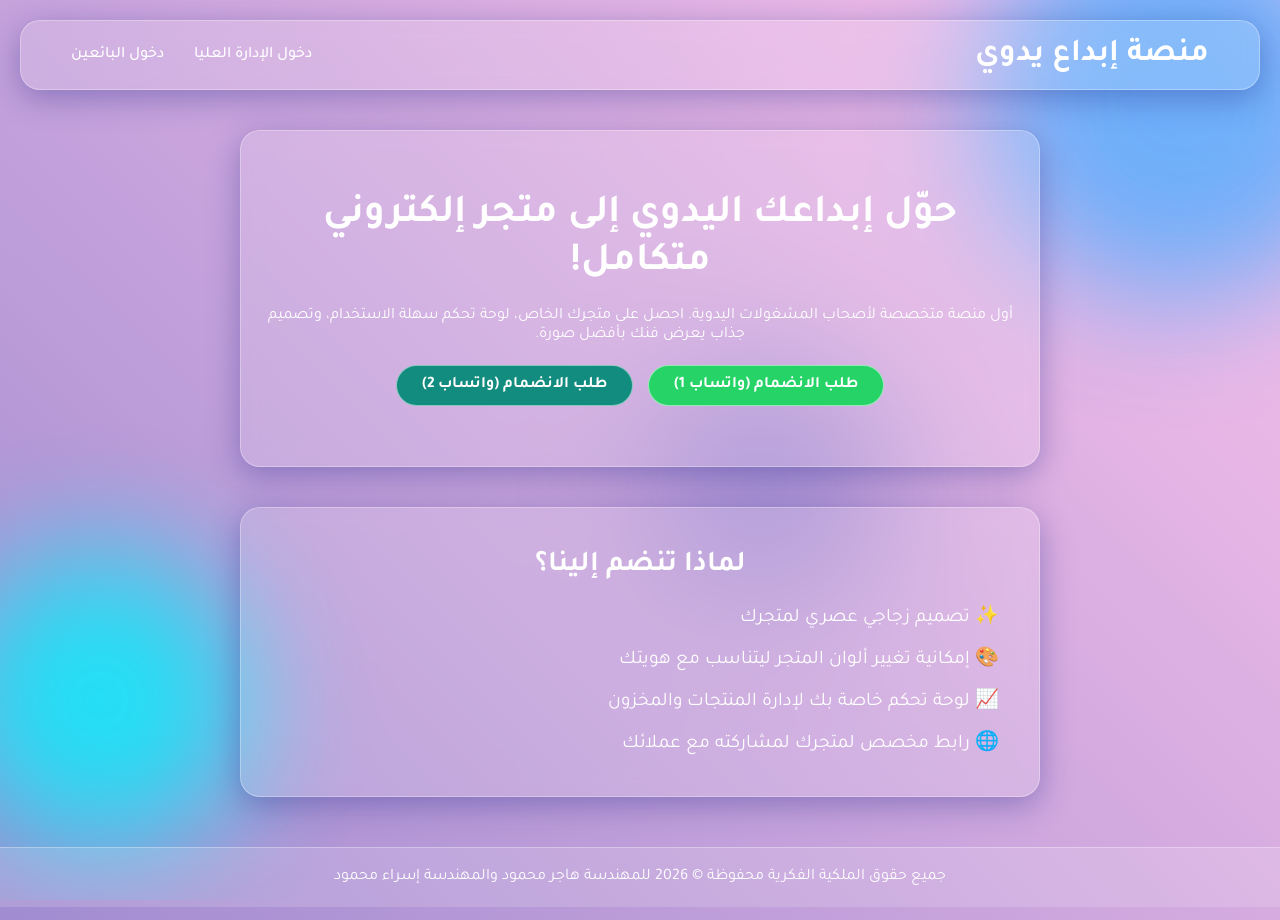
<file: index.html>
<!DOCTYPE html>
<html lang="ar" dir="rtl">
<head>
    <meta charset="UTF-8">
    <meta name="viewport" content="width=device-width, initial-scale=1.0">
    <title>منصة إبداع يدوي | SaaS</title>
    <link rel="stylesheet" href="style.css">
    <link href="https://fonts.googleapis.com/css2?family=Tajawal:wght@400;500;700&display=swap" rel="stylesheet">
</head>
<body class="landing-page">
    <div class="background-shapes">
        <div class="shape shape-1" style="background: #4facfe;"></div>
        <div class="shape shape-2" style="background: #00f2fe;"></div>
        <div class="shape shape-3" style="background: #a18cd1;"></div>
    </div>

    <header class="glass-header">
        <div class="logo">
            <h1>منصة إبداع يدوي</h1>
        </div>
        <nav>
            <ul>
                <li><a href="super-admin.html">دخول الإدارة العليا</a></li>
                <li><a href="store-admin.html">دخول البائعين</a></li>
            </ul>
        </nav>
    </header>

    <main>
        <section class="hero glass-panel">
            <h2>حوّل إبداعك اليدوي إلى متجر إلكتروني متكامل!</h2>
            <p>أول منصة متخصصة لأصحاب المشغولات اليدوية. احصل على متجرك الخاص، لوحة تحكم سهلة الاستخدام، وتصميم جذاب يعرض فنك بأفضل صورة.</p>
            
            <div class="contact-buttons">
                <a href="https://wa.me/201283566042" target="_blank" class="btn-primary" style="background: #25D366; color: white;">طلب الانضمام (واتساب 1)</a>
                <a href="https://wa.me/201140980359" target="_blank" class="btn-primary" style="background: #128C7E; color: white;">طلب الانضمام (واتساب 2)</a>
            </div>
        </section>

        <section class="features-section glass-panel" style="margin: 40px auto; max-width: 800px; padding: 40px;">
            <h3 style="text-align: center; margin-bottom: 20px; font-size: 1.8rem;">لماذا تنضم إلينا؟</h3>
            <ul style="list-style: none; display: flex; flex-direction: column; gap: 15px; font-size: 1.2rem;">
                <li>✨ تصميم زجاجي عصري لمتجرك</li>
                <li>🎨 إمكانية تغيير ألوان المتجر ليتناسب مع هويتك</li>
                <li>📈 لوحة تحكم خاصة بك لإدارة المنتجات والمخزون</li>
                <li>🌐 رابط مخصص لمتجرك لمشاركته مع عملائك</li>
            </ul>
        </section>
    </main>

    <footer class="glass-footer">
        <p>جميع حقوق الملكية الفكرية محفوظة &copy; 2026 للمهندسة هاجر محمود والمهندسة إسراء محمود</p>
    </footer>
</body>
</html>
</file>
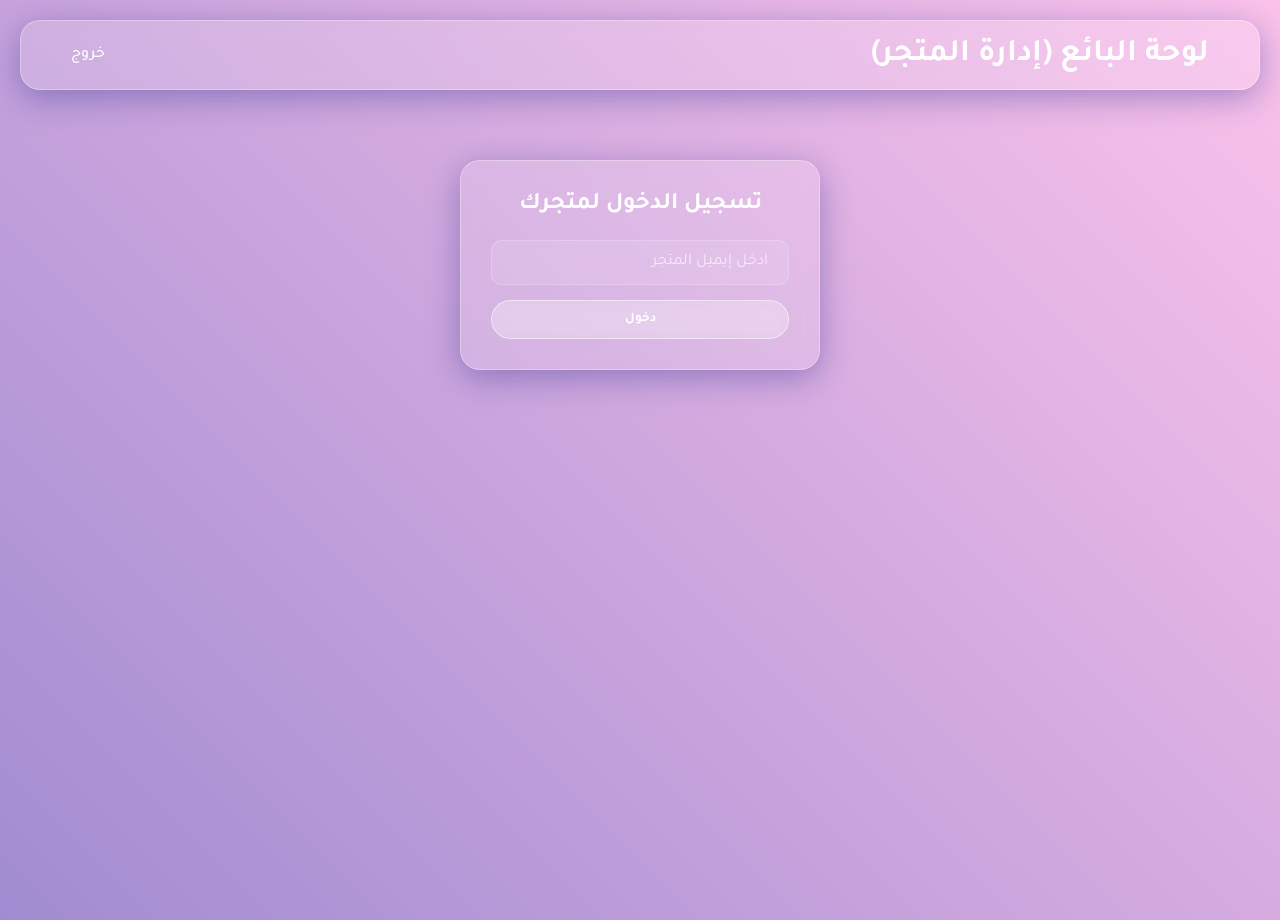
<file: store-admin.html>
<!DOCTYPE html>
<html lang="ar" dir="rtl">
<head>
    <meta charset="UTF-8">
    <meta name="viewport" content="width=device-width, initial-scale=1.0">
    <title>لوحة البائع</title>
    <link rel="stylesheet" href="style.css">
    <link href="https://fonts.googleapis.com/css2?family=Tajawal:wght@400;500;700&display=swap" rel="stylesheet">
</head>
<body class="dashboard-page">
    <header class="glass-header">
        <div class="logo">
            <h1>لوحة البائع (إدارة المتجر)</h1>
        </div>
        <nav>
            <ul>
                <li><a href="index.html">خروج</a></li>
            </ul>
        </nav>
    </header>

    <!-- Login Simulation -->
    <main class="dashboard-container" id="login-container" style="max-width: 400px; margin: 50px auto;">
        <section class="glass-panel" style="padding: 30px; text-align: center;">
            <h2>تسجيل الدخول لمتجرك</h2>
            <form id="login-form" style="display: flex; flex-direction: column; gap: 15px; margin-top: 20px;">
                <input type="email" id="login-email" placeholder="أدخل إيميل المتجر" required class="glass-input">
                <button type="submit" class="btn-primary">دخول</button>
            </form>
        </section>
    </main>

    <!-- Store Dashboard -->
    <main class="dashboard-container" id="store-dashboard" style="display: none;">
        <div style="display: flex; justify-content: space-between; align-items: center; margin-bottom: 20px;">
            <h2 id="store-greeting">أهلاً بك</h2>
            <a href="#" id="view-my-store" target="_blank" class="btn-primary" style="text-decoration: none;">عرض متجري</a>
        </div>

        <section class="glass-panel" style="padding: 20px; margin-bottom: 30px;">
            <h3>إضافة منتج جديد</h3>
            <form id="add-product-form" style="display: grid; gap: 15px; margin-top: 15px;">
                <input type="text" id="prod-name" placeholder="اسم المنتج" required class="glass-input">
                <input type="number" id="prod-price" placeholder="السعر (ج.م)" required class="glass-input">
                <input type="url" id="prod-image" placeholder="رابط صورة المنتج" required class="glass-input">
                <button type="submit" class="btn-primary">رفع المنتج</button>
            </form>
        </section>

        <section class="glass-panel" style="padding: 20px;">
            <h3>منتجاتي</h3>
            <div style="overflow-x: auto; margin-top: 20px;">
                <table class="glass-table">
                    <thead>
                        <tr>
                            <th>صورة</th>
                            <th>الاسم</th>
                            <th>السعر</th>
                            <th>الإجراءات</th>
                        </tr>
                    </thead>
                    <tbody id="products-table-body">
                        <!-- Products will be loaded here -->
                    </tbody>
                </table>
            </div>
        </section>
    </main>

    <script src="app.js"></script>
    <script>
        document.addEventListener('DOMContentLoaded', () => {
            let currentStore = null;

            const loginContainer = document.getElementById('login-container');
            const storeDashboard = document.getElementById('store-dashboard');
            
            // Login Logic
            document.getElementById('login-form').addEventListener('submit', (e) => {
                e.preventDefault();
                const email = document.getElementById('login-email').value;
                const stores = Database.getStores();
                const store = stores.find(s => s.email === email);
                
                if (store) {
                    currentStore = store;
                    loginContainer.style.display = 'none';
                    storeDashboard.style.display = 'block';
                    
                    document.getElementById('store-greeting').innerText = `أهلاً بك في ${store.name}`;
                    document.getElementById('view-my-store').href = `store.html?id=${store.id}`;
                    
                    // Set CSS variables for store owner theme preview
                    document.documentElement.style.setProperty('--primary-color', store.themeColor);
                    
                    renderProducts();
                } else {
                    alert('لا يوجد متجر مسجل بهذا الإيميل!');
                }
            });

            // Product Logic
            const form = document.getElementById('add-product-form');
            const tbody = document.getElementById('products-table-body');

            function renderProducts() {
                if(!currentStore) return;
                
                const products = Database.getProducts(currentStore.id);
                tbody.innerHTML = '';
                
                products.forEach(product => {
                    const tr = document.createElement('tr');
                    tr.innerHTML = `
                        <td><img src="${product.image}" width="50" height="50" style="border-radius: 5px; object-fit: cover;"></td>
                        <td>${product.name}</td>
                        <td>${product.price} ج.م</td>
                        <td>
                            <button class="btn-danger" onclick="deleteProduct('${product.id}')">حذف</button>
                        </td>
                    `;
                    tbody.appendChild(tr);
                });
            }

            form.addEventListener('submit', (e) => {
                e.preventDefault();
                const newProduct = {
                    storeId: currentStore.id,
                    name: document.getElementById('prod-name').value,
                    price: document.getElementById('prod-price').value,
                    image: document.getElementById('prod-image').value
                };
                
                Database.addProduct(newProduct);
                form.reset();
                renderProducts();
            });

            window.deleteProduct = (id) => {
                if(confirm('هل أنت متأكد من حذف هذا المنتج؟')) {
                    Database.deleteProduct(id);
                    renderProducts();
                }
            };
        });
    </script>
</body>
</html>
</file>
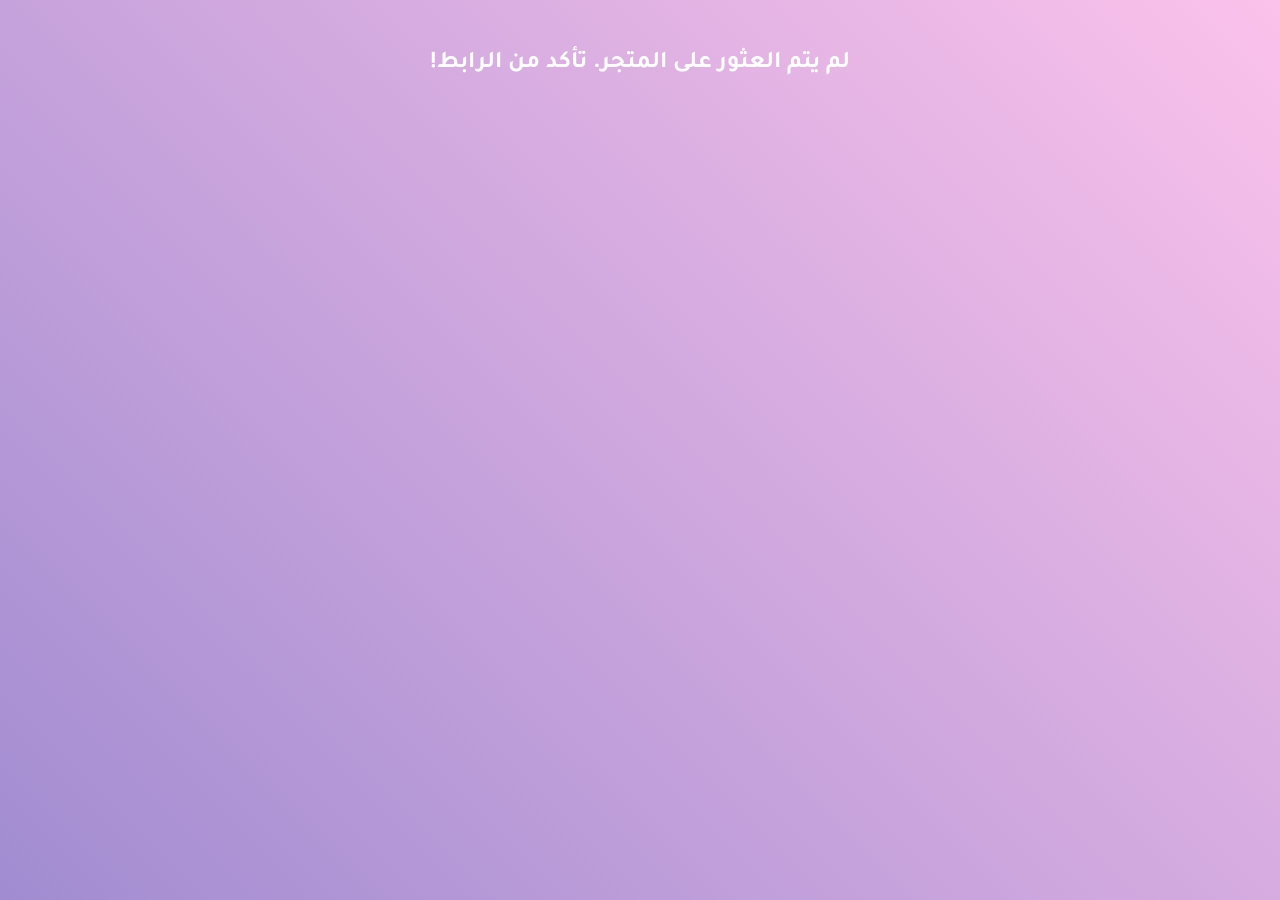
<file: store.html>
<!DOCTYPE html>
<html lang="ar" dir="rtl">
<head>
    <meta charset="UTF-8">
    <meta name="viewport" content="width=device-width, initial-scale=1.0">
    <title>متجر المشغولات اليدوية</title>
    <link rel="stylesheet" href="style.css">
    <link href="https://fonts.googleapis.com/css2?family=Tajawal:wght@400;500;700&display=swap" rel="stylesheet">
</head>
<body class="store-page">
    <div class="background-shapes">
        <div class="shape shape-1" id="theme-shape-1"></div>
        <div class="shape shape-2"></div>
        <div class="shape shape-3" id="theme-shape-3"></div>
    </div>

    <header class="glass-header">
        <div class="logo" style="display: flex; align-items: center; gap: 15px;">
            <img id="store-logo-img" src="" style="display: none; width: 40px; height: 40px; border-radius: 50%; object-fit: cover;">
            <h1 id="store-name-display">جاري التحميل...</h1>
        </div>
        <nav>
            <ul>
                <li><a href="index.html">منصة إبداع يدوي</a></li>
                <li><a href="#products">المنتجات</a></li>
            </ul>
        </nav>
        <div class="cart-icon">
            🛒 <span id="cart-count" class="badge" style="background: var(--primary-color);">0</span>
        </div>
    </header>

    <main>
        <section class="hero glass-panel">
            <h2>أهلاً بك في عالم الفن اليدوي</h2>
            <p>اكتشف تشكيلتنا الفريدة من المشغولات اليدوية المصنوعة بحب واهتمام بأدق التفاصيل.</p>
        </section>

        <section id="products" class="products-section">
            <h2 class="section-title glass-title">المنتجات المتاحة</h2>
            
            <div id="loading-indicator" class="loading-glass">
                جاري تحميل المنتجات...
            </div>

            <div class="products-grid" id="products-container">
                <!-- Products load dynamically -->
            </div>
        </section>
    </main>

    <footer class="glass-footer">
        <p>مُستضاف بفخر على <a href="index.html" style="color: var(--primary-color); font-weight: bold;">منصة إبداع يدوي</a></p>
    </footer>

    <script src="app.js"></script>
    <script>
        document.addEventListener('DOMContentLoaded', () => {
            // Get store id from URL
            const urlParams = new URLSearchParams(window.location.search);
            const storeId = urlParams.get('id');
            let cartCount = 0;
            
            if (!storeId) {
                document.body.innerHTML = '<div style="text-align:center; padding: 50px;"><h2>لم يتم العثور على المتجر. تأكد من الرابط!</h2></div>';
                return;
            }

            const stores = Database.getStores();
            const store = stores.find(s => s.id === storeId);

            if (!store) {
                document.body.innerHTML = '<div style="text-align:center; padding: 50px;"><h2>هذا المتجر غير موجود أو تم حذفه.</h2></div>';
                return;
            }

            // Apply Store Data
            document.title = store.name;
            document.getElementById('store-name-display').innerText = store.name;
            if (store.logo) {
                const logoImg = document.getElementById('store-logo-img');
                logoImg.src = store.logo;
                logoImg.style.display = 'block';
            }

            // Apply Theme Color
            document.documentElement.style.setProperty('--primary-color', store.themeColor);
            document.getElementById('theme-shape-1').style.background = store.themeColor;
            document.getElementById('theme-shape-3').style.background = store.themeColor;

            // Load Products
            const productsContainer = document.getElementById('products-container');
            const loadingIndicator = document.getElementById('loading-indicator');
            const products = Database.getProducts(store.id);

            loadingIndicator.style.display = 'none';

            if (products.length === 0) {
                productsContainer.innerHTML = '<p style="text-align: center; width: 100%; grid-column: 1 / -1;">لا توجد منتجات متاحة حالياً.</p>';
            } else {
                products.forEach(product => {
                    const productCard = document.createElement('div');
                    productCard.className = 'product-card';
                    
                    productCard.innerHTML = `
                        <img src="${product.image}" alt="${product.name}" class="product-image">
                        <h3 class="product-name">${product.name}</h3>
                        <p class="product-price" style="color: var(--primary-color); font-weight: 700;">${product.price} ج.م</p>
                        <button class="btn-add" onclick="addToCart()" style="background: var(--primary-color); border:none; opacity: 0.8;">أضف للسلة</button>
                    `;
                    productsContainer.appendChild(productCard);
                });
            }

            window.addToCart = () => {
                cartCount++;
                document.getElementById('cart-count').innerText = cartCount;
                const cartIcon = document.querySelector('.cart-icon');
                cartIcon.style.transform = 'scale(1.2)';
                setTimeout(() => cartIcon.style.transform = 'scale(1)', 200);
            };
        });
    </script>
</body>
</html>
</file>
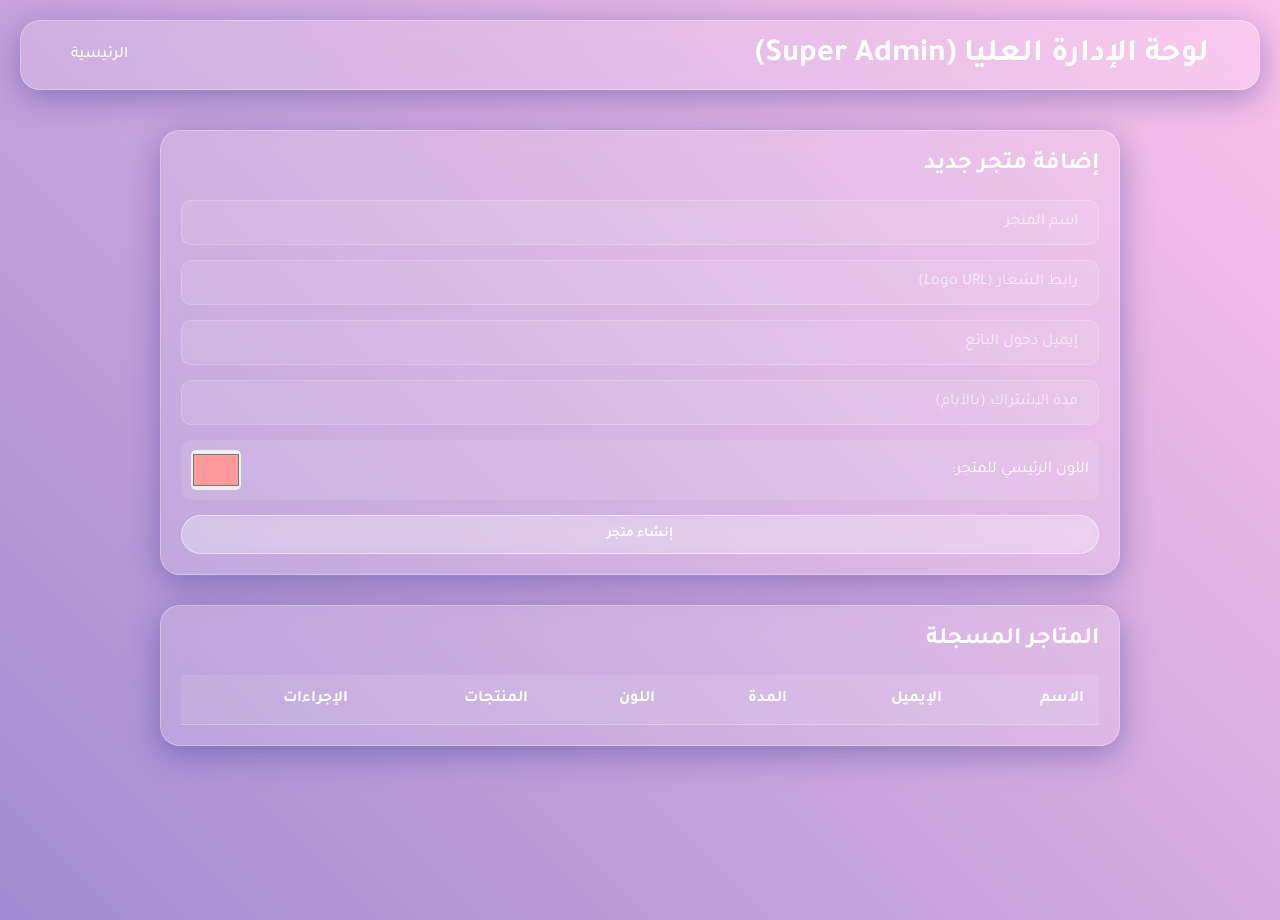
<file: super-admin.html>
<!DOCTYPE html>
<html lang="ar" dir="rtl">
<head>
    <meta charset="UTF-8">
    <meta name="viewport" content="width=device-width, initial-scale=1.0">
    <title>لوحة الإدارة العليا</title>
    <link rel="stylesheet" href="style.css">
    <link href="https://fonts.googleapis.com/css2?family=Tajawal:wght@400;500;700&display=swap" rel="stylesheet">
</head>
<body class="dashboard-page">
    <header class="glass-header">
        <div class="logo">
            <h1>لوحة الإدارة العليا (Super Admin)</h1>
        </div>
        <nav>
            <ul>
                <li><a href="index.html">الرئيسية</a></li>
            </ul>
        </nav>
    </header>

    <main class="dashboard-container">
        <section class="glass-panel form-section" style="padding: 20px; margin-bottom: 30px;">
            <h2>إضافة متجر جديد</h2>
            <form id="add-store-form" style="display: grid; gap: 15px; margin-top: 20px;">
                <input type="text" id="store-name" placeholder="اسم المتجر" required class="glass-input">
                <input type="url" id="store-logo" placeholder="رابط الشعار (Logo URL)" class="glass-input">
                <input type="email" id="store-email" placeholder="إيميل دخول البائع" required class="glass-input">
                <input type="number" id="store-duration" placeholder="مدة الاشتراك (بالأيام)" required class="glass-input">
                
                <!-- التحكم في لون المتجر -->
                <div style="display: flex; gap: 10px; align-items: center; justify-content: space-between; background: rgba(255,255,255,0.1); padding: 10px; border-radius: 10px;">
                    <label>اللون الرئيسي للمتجر:</label>
                    <input type="color" id="store-theme-color" value="#ff9a9e" style="cursor: pointer; border: none; height: 40px; border-radius: 5px;">
                </div>

                <button type="submit" class="btn-primary">إنشاء متجر</button>
            </form>
        </section>

        <section class="glass-panel list-section" style="padding: 20px;">
            <h2>المتاجر المسجلة</h2>
            <div style="overflow-x: auto; margin-top: 20px;">
                <table class="glass-table">
                    <thead>
                        <tr>
                            <th>الاسم</th>
                            <th>الإيميل</th>
                            <th>المدة</th>
                            <th>اللون</th>
                            <th>المنتجات</th>
                            <th>الإجراءات</th>
                        </tr>
                    </thead>
                    <tbody id="stores-table-body">
                        <!-- Stores will be loaded here -->
                    </tbody>
                </table>
            </div>
        </section>
    </main>

    <script src="app.js"></script>
    <script>
        document.addEventListener('DOMContentLoaded', () => {
            const form = document.getElementById('add-store-form');
            const tbody = document.getElementById('stores-table-body');

            function renderStores() {
                const stores = Database.getStores();
                tbody.innerHTML = '';
                
                stores.forEach(store => {
                    const storeProducts = Database.getProducts(store.id);
                    
                    const tr = document.createElement('tr');
                    tr.innerHTML = `
                        <td>
                            <div style="display: flex; align-items: center; gap: 10px;">
                                ${store.logo ? `<img src="${store.logo}" width="30" height="30" style="border-radius: 5px;">` : ''}
                                <a href="store.html?id=${store.id}" target="_blank" style="color: white; text-decoration: underline;">${store.name}</a>
                            </div>
                        </td>
                        <td>${store.email}</td>
                        <td>${store.duration} يوم</td>
                        <td><div style="width: 25px; height: 25px; background: ${store.themeColor}; border-radius: 50%;"></div></td>
                        <td>${storeProducts.length}</td>
                        <td>
                            <button class="btn-danger" onclick="deleteStore('${store.id}')">حذف</button>
                        </td>
                    `;
                    tbody.appendChild(tr);
                });
            }

            form.addEventListener('submit', (e) => {
                e.preventDefault();
                const newStore = {
                    name: document.getElementById('store-name').value,
                    logo: document.getElementById('store-logo').value,
                    email: document.getElementById('store-email').value,
                    duration: document.getElementById('store-duration').value,
                    themeColor: document.getElementById('store-theme-color').value,
                };
                
                Database.addStore(newStore);
                form.reset();
                renderStores();
                alert('تم إضافة المتجر بنجاح!');
            });

            window.deleteStore = (id) => {
                if(confirm('هل أنت متأكد من حذف هذا المتجر وكل منتجاته؟')) {
                    Database.deleteStore(id);
                    renderStores();
                }
            };

            renderStores();
        });
    </script>
</body>
</html>
</file>
<file: style.css>
:root {
    --glass-bg: rgba(255, 255, 255, 0.15);
    --glass-border: rgba(255, 255, 255, 0.3);
    --glass-shadow: 0 8px 32px 0 rgba(31, 38, 135, 0.37);
    --text-color: #ffffff;
    --primary-color: #ff9a9e;
}

* {
    margin: 0;
    padding: 0;
    box-sizing: border-box;
    font-family: 'Tajawal', sans-serif;
}

body {
    background: linear-gradient(45deg, #a18cd1 0%, #fbc2eb 100%);
    min-height: 100vh;
    color: var(--text-color);
    overflow-x: hidden;
}

/* Base Glass Classes */
.glass-panel {
    background: var(--glass-bg);
    backdrop-filter: blur(10px);
    -webkit-backdrop-filter: blur(10px);
    border: 1px solid var(--glass-border);
    box-shadow: var(--glass-shadow);
    border-radius: 20px;
}

/* Background Shapes for Glass Effect */
.background-shapes {
    position: fixed;
    top: 0;
    left: 0;
    width: 100%;
    height: 100%;
    z-index: -1;
    overflow: hidden;
}

.shape {
    position: absolute;
    filter: blur(60px);
    opacity: 0.8;
}
.shape-1 { width: 400px; height: 400px; top: -100px; right: -100px; border-radius: 50%; }
.shape-2 { width: 300px; height: 300px; background: #fecfef; bottom: 50px; left: -50px; border-radius: 50%; }
.shape-3 { width: 250px; height: 250px; top: 40%; left: 50%; border-radius: 50%; }

/* Header */
.glass-header {
    display: flex;
    justify-content: space-between;
    align-items: center;
    padding: 15px 50px;
    margin: 20px;
    background: var(--glass-bg);
    backdrop-filter: blur(10px);
    border: 1px solid var(--glass-border);
    box-shadow: var(--glass-shadow);
    border-radius: 20px;
    position: sticky;
    top: 20px;
    z-index: 100;
}

nav ul { list-style: none; display: flex; gap: 30px; }
nav a { text-decoration: none; color: var(--text-color); font-weight: 500; transition: 0.3s; }
nav a:hover { color: var(--primary-color); text-shadow: 0 0 10px rgba(255,255,255,0.8); }

/* Buttons */
.btn-primary {
    background: rgba(255, 255, 255, 0.2);
    border: 1px solid rgba(255, 255, 255, 0.5);
    padding: 10px 25px;
    border-radius: 30px;
    color: white;
    font-weight: bold;
    cursor: pointer;
    transition: 0.3s;
    backdrop-filter: blur(5px);
    text-decoration: none;
    display: inline-block;
}
.btn-primary:hover {
    background: rgba(255, 255, 255, 0.4);
    transform: translateY(-2px);
}
.btn-danger {
    background: rgba(255, 0, 0, 0.4);
    border: 1px solid rgba(255, 0, 0, 0.5);
    padding: 6px 15px;
    border-radius: 15px;
    color: white;
    cursor: pointer;
}
.btn-danger:hover { background: rgba(255, 0, 0, 0.6); }

/* Hero Section */
.hero { text-align: center; padding: 60px 20px; margin: 40px auto; max-width: 800px; }
.hero h2 { font-size: 2.5rem; margin-bottom: 20px; }
.contact-buttons { display: flex; gap: 15px; justify-content: center; margin-top: 20px; }

/* Dashboards */
.dashboard-container { max-width: 1000px; margin: 0 auto; padding: 20px; }
.glass-input {
    width: 100%;
    padding: 12px 20px;
    background: rgba(255, 255, 255, 0.1);
    border: 1px solid rgba(255, 255, 255, 0.2);
    border-radius: 10px;
    color: white;
    font-size: 1rem;
    outline: none;
}
.glass-input::placeholder { color: rgba(255, 255, 255, 0.7); }
.glass-input:focus { border-color: rgba(255, 255, 255, 0.5); background: rgba(255, 255, 255, 0.2); }

/* Tables */
.glass-table { width: 100%; border-collapse: collapse; text-align: right; }
.glass-table th, .glass-table td { padding: 15px; border-bottom: 1px solid var(--glass-border); }
.glass-table th { background: rgba(255,255,255,0.1); }
.glass-table tr:hover { background: rgba(255,255,255,0.05); }

/* Store Products Grid */
.products-section { padding: 40px 20px; max-width: 1200px; margin: 0 auto; }
.products-grid { display: grid; grid-template-columns: repeat(auto-fill, minmax(280px, 1fr)); gap: 30px; }
.product-card {
    background: var(--glass-bg);
    backdrop-filter: blur(10px);
    border: 1px solid var(--glass-border);
    border-radius: 20px;
    padding: 20px;
    text-align: center;
    transition: transform 0.3s ease;
}
.product-card:hover { transform: translateY(-10px); }
.product-image { width: 100%; height: 200px; object-fit: cover; border-radius: 15px; margin-bottom: 15px; }

/* Cart */
.cart-icon { font-size: 1.5rem; position: relative; }
.badge { position: absolute; top: -5px; right: -10px; color: white; padding: 2px 6px; border-radius: 50%; font-size: 0.8rem; font-weight: bold; }

/* Footer */
.glass-footer { text-align: center; padding: 20px; margin-top: 50px; background: var(--glass-bg); border-top: 1px solid var(--glass-border); }

@media (max-width: 768px) {
    .glass-header { flex-direction: column; gap: 15px; }
    .contact-buttons { flex-direction: column; }
}
</file>
